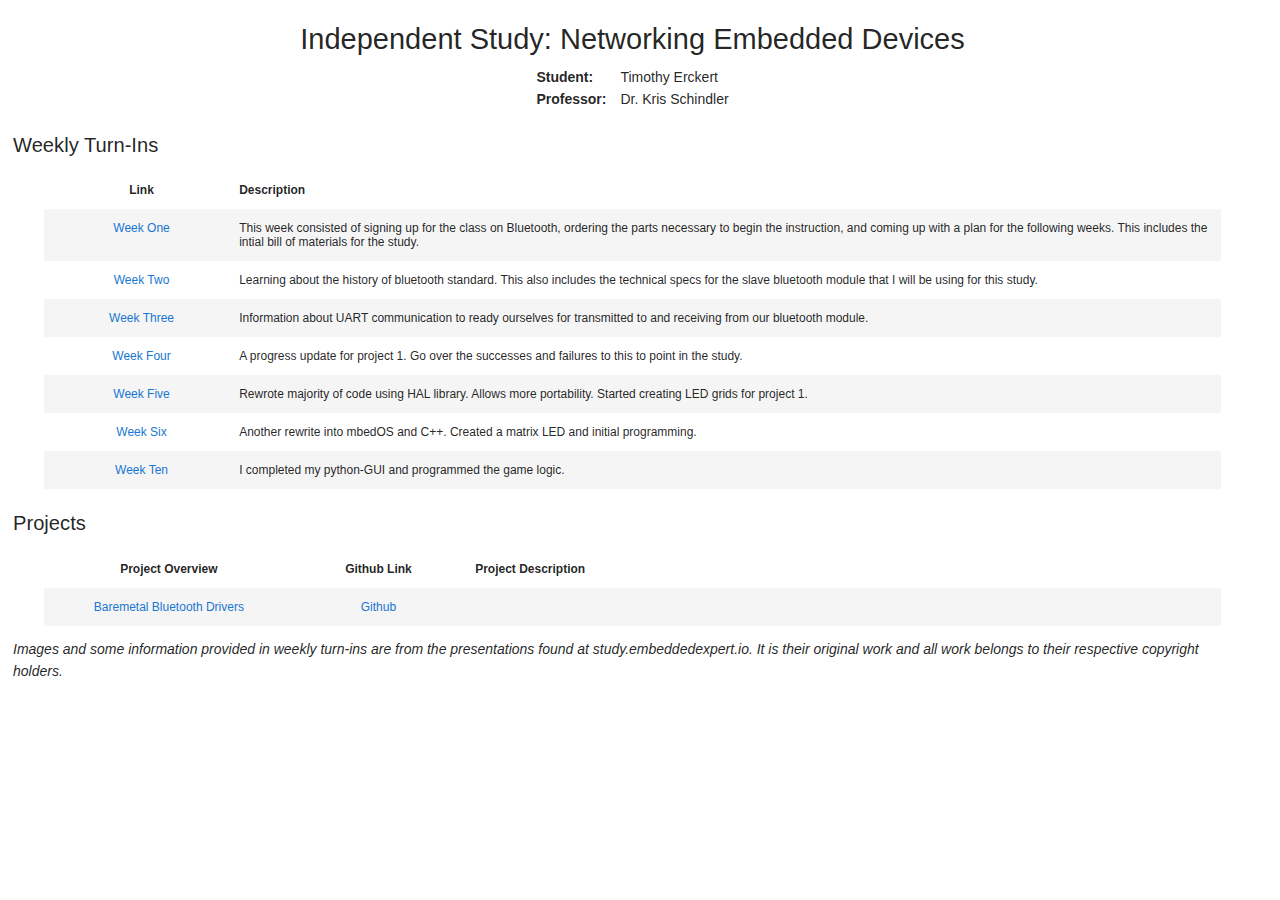
<file: index.html>
<!DOCTYPE html>
<html lang="en">

<head>
    <meta charset="UTF-8">
    <meta http-equiv="X-UA-Compatible" content="IE=edge">
    <meta name="viewport" content="width=device-width, initial-scale=1.0">
    <meta name="robots" content="noindex">
    <title>Independent Study Homepage</title>
    <link rel="stylesheet" href="style.css">
    <style>
        .my-lessons {
            width: 95%;
        }
        .my-lessons-row {
            display: flex;
        }
        .my-lessons-link {
            width: 15%;
            display: flex;
            justify-content: center;
        }
        .my-projects-link {
            width: 20%;
            display: flex;
            justify-content: center;
        }
        .my-github-link {
            width: 15%;
            display: flex;
            justify-content: center;
        }
        .my-projects-description {
            align-self: center;
            width: 65%;
            display: flex;
            justify-content: left;
        }
        .my-lessons-description {
            align-self: center;
            width: 85%;
            display: flex;
            justify-content: left;
        }
        .names {
            display: flex;
            justify-content: center;
        }
        .names-container {
            width: 30%;
            display: flex;
            justify-content: center;
        }
        .names-our-role {
            width: 35%;
        }
        .names-our-names {
            padding-left: 1em;
        }
    </style>
</head>

<body>
    <div class="jp-RenderedHTMLCommon jp-RenderedMarkdown jp-MarkdownOutput " data-mime-type="text/markdown">
        <center>
            <h1>Independent Study: Networking Embedded Devices</h1>
        </center>
        <div class="names">
            <div class="names-container">
                <div width="names-column names-our-role">
                    <div><b>Student:</b></div> 
                    <div><b>Professor:</b></div> 
                </div>
                <div class="names-column names-our-names">
                    <div>Timothy Erckert</div>
                    <div>Dr. Kris Schindler</div>
                </div>
            </div>
        </div>
        <h3>Weekly Turn-Ins</h3>
        <table class="my-lessons">
            <tr class="my-lessons-row">
                <th class="my-lessons-link">Link</th>
                <th class="my-lessons-description">Description</th>
            </tr>
            <tr class="my-lessons-row">
                <td class="my-lessons-link"><a href="./weeks/week-1.html">Week One</a></td>
                <td class="my-lessons-description">This week consisted of signing up for the class on Bluetooth, ordering the parts necessary to begin the instruction, and coming up with a plan for the following weeks. This includes the intial bill of materials for the study.</td>
            </tr>
            <tr class="my-lessons-row">
                <td class="my-lessons-link"><a href="./weeks/week-2.html">Week Two</a></td>
                <td class="my-lessons-description">Learning about the history of bluetooth standard. This also includes the technical specs for the slave bluetooth module that I will be using for this study.</td>
            </tr>            
            <tr class="my-lessons-row">
                <td class="my-lessons-link"><a href="./weeks/week-3.html">Week Three</a></td>
                <td class="my-lessons-description">Information about UART communication to ready ourselves for transmitted to and receiving from our bluetooth module.</td>
            </tr>            
            <tr class="my-lessons-row">
                <td class="my-lessons-link"><a href="./weeks/week-4.html">Week Four</a></td>
                <td class="my-lessons-description">A progress update for project 1. Go over the successes and failures to this to point in the study.</td>
            </tr>            
            <tr class="my-lessons-row">
                <td class="my-lessons-link"><a href="./weeks/week-5.html">Week Five</a></td>
                <td class="my-lessons-description">Rewrote majority of code using HAL library. Allows more portability. Started creating LED grids for project 1.</td>
            </tr>            
            <tr class="my-lessons-row">
                <td class="my-lessons-link"><a href="./weeks/week-6.html">Week Six</a></td>
                <td class="my-lessons-description">Another rewrite into mbedOS and C++. Created a matrix LED and initial programming.</td>
            </tr>
            <tr class="my-lessons-row">
                <td class="my-lessons-link"><a href="./weeks/week-10.html">Week Ten</a></td>
                <td class="my-lessons-description">I completed my python-GUI and programmed the game logic.</td>
            </tr>            
            <!-- Additional weeks copy/paste -->
            <!-- <tr class="my-lessons-row">
                <td class="my-lessons-link"><a href="">Week </a></td>
                <td class="my-lessons-description"></td>
            </tr> -->
        </table>
        <h3>Projects</h3>
        <table class="my-lessons">
            <tr class="my-lessons-row">
                <th class="my-projects-link">Project Overview</th>
                <th class="my-github-link">Github Link</th>
                <th class="my-projects-description">Project Description</th>
            </tr>
            <tr class="my-lessons-row">
                <td class="my-projects-link"><a href="./projects/project-1-bluetooth-driver.html">Baremetal Bluetooth Drivers</a></td>
                <td class="my-github-link"><a href="https://github.com/terckert/baremetal-bluetooth">Github</a></td>
                <td class="my-projects-description"></td>
            </tr>
            <!-- <tr class="my-lessons-row">
                <td class="my-projects-link"><a href=""></a></td>
                <td class="my-github-link"><a href=""></a></td>
                <td class="my-projects-description"></td>
            </tr> -->
        </table>
        <cite>Images and some information provided in weekly turn-ins are from the presentations found at study.embeddedexpert.io. It is their original work and all work belongs to their respective copyright holders.</cite>
    </div>
</body>

</html>
</file>
